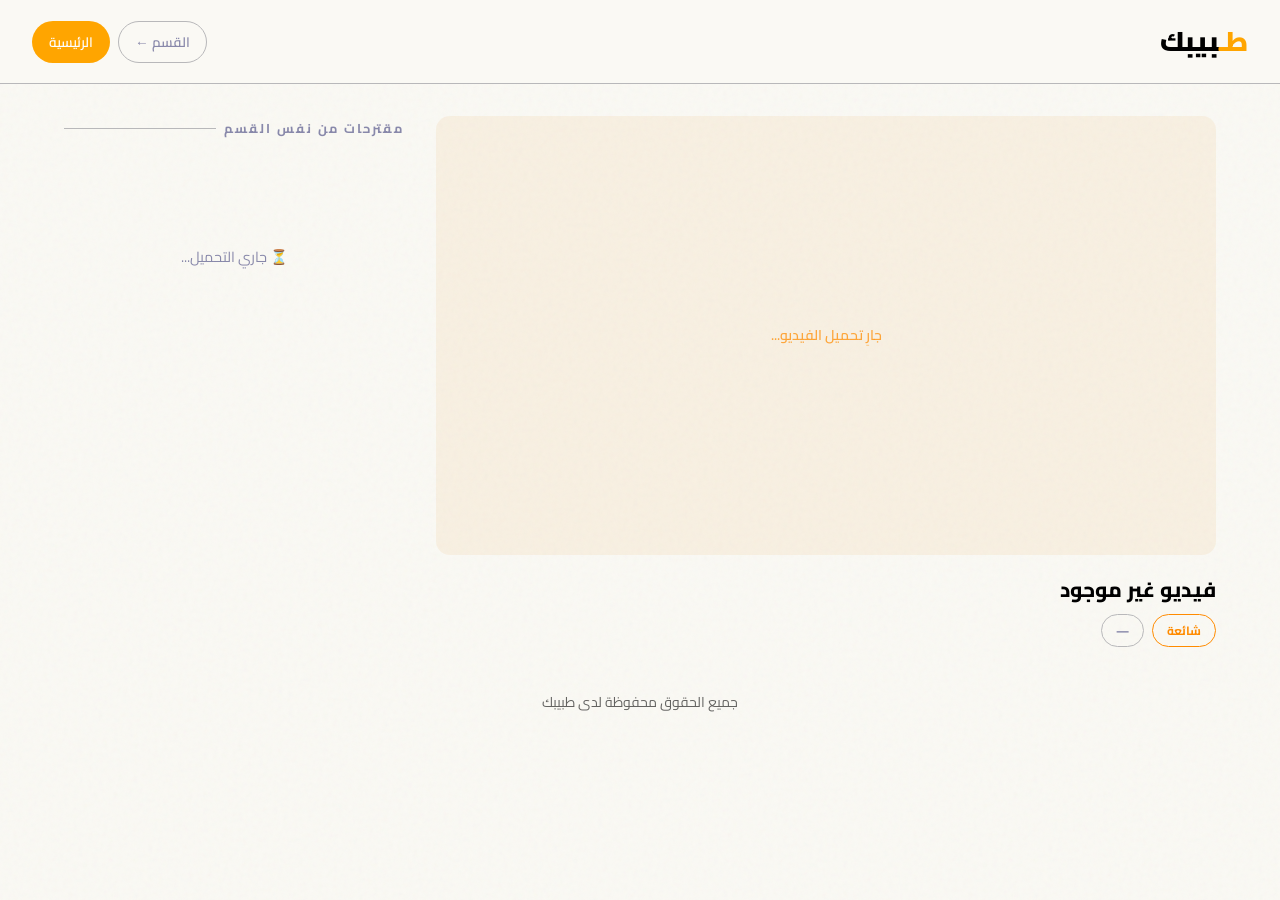
<file: watch.html>
<html lang="ar" dir="rtl"><head>
  <meta charset="UTF-8">
  <meta name="viewport" content="width=device-width, initial-scale=1.0">
  <title>VidHub – مشاهدة</title>
  <link rel="icon" href="icon.png">
  <link rel="stylesheet" href="Style/body.css">
  <link rel="preconnect" href="https://fonts.googleapis.com">
  <link href="https://fonts.googleapis.com/css2?family=Cairo:wght@300;400;600;700;900&amp;display=swap" rel="stylesheet">
  <style>
    :root {
    --bg: #0a0a0f;
    --surface: #13131a00;
    /* --card: #1a1a24; */
    --border: #b8b8ba;
    --accent: #e63946;
    --accent2: #ff6b6b;
    --gold: #f4a261;
    /* --text: #f0f0f5; */
    --muted: #8888aa;
    --radius: 14px;
    }
    * { box-sizing: border-box; margin: 0; padding: 0; }

    body {
      background: #faf9f4;
      color: var(--text);
      font-family: 'Cairo', sans-serif;
      min-height: 100vh;
    }

    body::before {
      content: '';
      position: fixed;
      inset: 0;
      background-image: url("data:image/svg+xml,%3Csvg viewBox='0 0 200 200' xmlns='http://www.w3.org/2000/svg'%3E%3Cfilter id='n'%3E%3CfeTurbulence type='fractalNoise' baseFrequency='0.9' numOctaves='4' stitchTiles='stitch'/%3E%3C/filter%3E%3Crect width='100%25' height='100%25' filter='url(%23n)' opacity='0.04'/%3E%3C/svg%3E");
      pointer-events: none;
      z-index: 0;
    }

    /* ===== HEADER ===== */
    header {
      position: sticky;
      top: 0;
      z-index: 100;
      background: #faf9f4;
      backdrop-filter: blur(18px);
      border-bottom: 1px solid var(--border);
      padding: 16px 32px;
      display: flex;
      align-items: center;
      gap: 16px;
    }

    .logo {
      font-size: 1.7rem;
      font-weight: 900;
      color: var(--text);
      text-decoration: none;
      flex-shrink: 0;
    }
    .logo span { color: orange; }

    .nav-links {
      display: flex;
      gap: 8px;
      margin-right: auto;
    }

    .nav-btn {
      color: var(--muted);
      font-size: 0.85rem;
      font-weight: 600;
      text-decoration: none;
      padding: 7px 16px;
      border: 1px solid var(--border);
      border-radius: 30px;
      transition: all .2s;
      direction: ltr;
    }
    .nav-btn:hover {
      color: var(--text);
      border-color: var(--muted);
    }

    /* ===== LAYOUT ===== */
    main {
      max-width: 1200px;
      margin: 0 auto;
      padding: 32px 24px;
      position: relative;
      z-index: 1;
      display: grid;
      grid-template-columns: 1fr 340px;
      gap: 32px;
      align-items: start;
    }

    /* ===== VIDEO COLUMN ===== */
    .video-col {}

    /* ===== PLAYER ===== */
    .player-wrap {
      position: relative;
      width: 100%;
      padding-top: 56.25%;
      border-radius: var(--radius);
      overflow: hidden;
      background: #ecc79330;
      display: flex;
      align-items: center;
      justify-content: center;
      /* box-shadow: 0 20px 60px rgba(0,0,0,.6); */
    }
    .player-wrap::before {
      position: absolute;
      content: 'جارِ تحميل الفيديو...';
      direction: rtl;
      font-size: 14px;
      font-weight: 600;
      color: #ff8c00be;
      top: 50%;
      left: 50%;
      transform: translate(-50%, -50%);
    }
    .player-wrap iframe {
      position: absolute;
      inset: 0;
      width: 100%;
      height: 100%;
      border: none;
    }

    .video-meta {
      margin-top: 20px;
    }

    .video-title {
      font-size: 1.3rem;
      font-weight: 800;
      line-height: 1.4;
      color: var(--text);
      margin-bottom: 10px;
    }

    .video-badges {
      display: flex;
      gap: 8px;
      flex-wrap: wrap;
    }

    .badge {
      display: inline-block;
      padding: 4px 14px;
      border-radius: 20px;
      font-size: 0.75rem;
      font-weight: 700;
      background: var(--surface);
      border: 1px solid var(--border);
      color: var(--muted);
    }
    .badge.cat { 
      border-color: #ff8b00;
      color: #ff8b00;
     }

    /* ===== SIDEBAR ===== */
    .sidebar {}

    .sidebar-title {
      font-size: 0.8rem;
      font-weight: 700;
      letter-spacing: 2px;
      text-transform: uppercase;
      color: var(--muted);
      margin-bottom: 16px;
      display: flex;
      align-items: center;
      gap: 8px;
    }
    .sidebar-title::after {
      content: '';
      flex: 1;
      height: 1px;
      background: var(--border);
    }

    .suggested-list {
      display: flex;
      flex-direction: column;
      gap: 12px;
    }

    .sugg-card {
      display: flex;
      gap: 12px;
      text-decoration: none;
      color: inherit;
      background: var(--card);
      border: 1px solid #0000;
      border-radius: 10px;
      overflow: hidden;
      transition: border-color .2s, transform .15s;
      animation: fadeUp .3s ease both;
    }
    @keyframes fadeUp {
      from { opacity: 0; transform: translateY(10px); }
      to   { opacity: 1; transform: translateY(0); }
    }
    .sugg-card:hover {
      /* border-color: rgba(255, 145, 0, 0.74); */
      transform: translateX(-3px);
    }

    .sugg-thumb {
      height: 73px;
      width: 130px;
      flex-shrink: 0;
      aspect-ratio: 16 / 9;
      object-fit: cover;
    border-radius: 10px;
    }

    .sugg-info {
      flex: 1;
      padding: 10px 0px 10px 12px;
      display: flex;
      flex-direction: column;
      justify-content: center;
      gap: 4px;
    }

    .sugg-title {
      font-size: 0.78rem;
      font-weight: 600;
      line-height: 1.4;
      color: var(--text);
      display: -webkit-box;
      -webkit-line-clamp: 2;
      -webkit-box-orient: vertical;
      overflow: hidden;
    }

    .sugg-cat {
      font-size: 0.68rem;
      color: #ff8b00;
      font-weight: 700;
    }

    /* Loading state */
    .loading-state {
      display: flex;
      align-items: center;
      justify-content: center;
      min-height: 200px;
      color: var(--muted);
      font-size: 0.9rem;
    }

    /* ===== RESPONSIVE ===== */
    @media (max-width: 768px) {
      main {
        grid-template-columns: 1fr;
        padding: 16px;
      }
      header { padding: 12px 16px; }
      .logo { font-size: 1.3rem; }
      .video-title { font-size: 1.1rem; }
      .sugg-thumb { width: 110px; }
    }
  </style>
</head>
<body>

<header>
  <a class="logo" href="index.html"><span>طـ</span>بيبك</a>
  <div class="nav-links">
    <a class="nav-btn" id="back-section" href="section.html?cat=%D8%A8%D8%B4%D8%B1%D8%A9">← القسم</a>
    <a class="nav-btn" href="index.html" style="
    background: orange;
    color: #fff;
    border-color: #0000;
">الرئيسية</a>
  </div>
</header>

<main>

  <!-- VIDEO COLUMN -->
  <div class="video-col">

    <!-- PLAYER -->
    <div class="player-wrap">
      <iframe
        id="yt-player"
        src=""
        title="YouTube video player"
        allow="accelerometer; autoplay; clipboard-write; encrypted-media; gyroscope; picture-in-picture; web-share"
        allowfullscreen>
      </iframe>
    </div>

    <!-- META -->
    <div class="video-meta">
      <h1 class="video-title" id="video-title">تحميل...</h1>
      <div class="video-badges">
        <span class="badge cat" id="video-cat">—</span>
        <span class="badge" id="video-id-badge">—</span>
      </div>
    </div>

  </div>

  <!-- SIDEBAR -->
  <aside class="sidebar">
    <div class="sidebar-title">مقترحات من نفس القسم</div>
    <div class="suggested-list" id="suggested-list">
      <div class="loading-state">⏳ جاري التحميل...</div>
    </div>
  </aside>

</main>

<script src="Script/app.js"></script>
<script src="Script/data.js"></script>
<script>
  const params  = new URLSearchParams(location.search);
  const videoId = params.get('id');
  const cat     = params.get('cat') || 'شائعة';
 
  const player   = document.getElementById('yt-player');
  const titleEl  = document.getElementById('video-title');
  const catEl    = document.getElementById('video-cat');
  const idBadge  = document.getElementById('video-id-badge');
  const backBtn  = document.getElementById('back-section');
  const suggList = document.getElementById('suggested-list');
 
  backBtn.href = `section.html?cat=${encodeURIComponent(cat)}`;
  catEl.textContent  = cat;
  idBadge.textContent = videoId || '—';
 
  if (!videoId) {
    titleEl.textContent = 'فيديو غير موجود';
  } else {
    player.src = `https://www.youtube.com/embed/${videoId}?autoplay=1&rel=0`;
 
    // ===== جلب عنوان الفيديو الحالي =====
    fetchVideoTitle(videoId).then(title => {
      titleEl.textContent = title;
      // حفظ في التاريخ مع العنوان الصحيح
      const current = DATA[cat]?.find(v => v.id === videoId) || { id: videoId, category: cat };
      addToWatchHistory({ ...current, title });
    });
 
    // ===== الفيديوهات المقترحة =====
    const rawPool = (DATA[cat] || []).filter(v => v.id !== videoId).slice(0, 10);
 
    // ارسم الهيكل فوراً مع العناوين المخزّنة
    function renderSugg(list) {
      if (!list.length) {
        suggList.innerHTML = '<p style="color:var(--muted);font-size:.85rem;padding:20px 0">لا توجد مقترحات</p>';
        return;
      }
      suggList.innerHTML = list.map((v, i) => `
        <a class="sugg-card"
           href="watch.html?id=${v.id}&cat=${encodeURIComponent(v.category)}"
           style="animation-delay:${i * 50}ms"
           onclick="addToWatchHistory(${JSON.stringify(v).replace(/"/g,'&quot;')})">
          <img class="sugg-thumb" src="${getYoutubeThumbnail(v.id)}" alt="${v.title}" loading="lazy" />
          <div class="sugg-info">
            <div class="sugg-title" id="st-${v.id}">${v.title}</div>
            <span class="sugg-cat">${v.category}</span>
          </div>
        </a>
      `).join('');
    }
 
    renderSugg(rawPool);
 
    // جلب العناوين الحقيقية ثم تحديث الكروت
    enrichVideos(rawPool).then(enriched => {
      enriched.forEach(v => {
        const el = document.getElementById('st-' + v.id);
        if (el) el.textContent = v.title;
      });
    });
  }
</script>


</body>
</html>
</file>
<file: Style/body.css>
/* أساسي */
body {
    -webkit-tap-highlight-color: transparent;
}
body::after {
    /* position: fixed; */
    user-select: none;
    z-index: 1;
    content: 'جميع الحقوق محفوظة لدى طبيبك';
    bottom: 0;
    left: 0;
    width: 100%;
    display: flex;
    justify-content: center;
    padding: 10px 0;
    font-size: 14px;
    opacity: .6;
}
.body::after {
    position: fixed;
}
img {
    user-select: none;
    -webkit-user-drag: none;
    display: block;
}
button,a,input,select {
    outline-color: rgb(21, 137, 245);
}
button {
    cursor: pointer;
    display: flex;
    align-items: center;
    justify-content: center;
}
.flex {
    display: flex;
    align-items: center;
}

@media (hover: none) and (pointer: coarse) {
    body {
        user-select: none;
    }
    .badge {
        user-select: text !important;
    }
}
</file>
